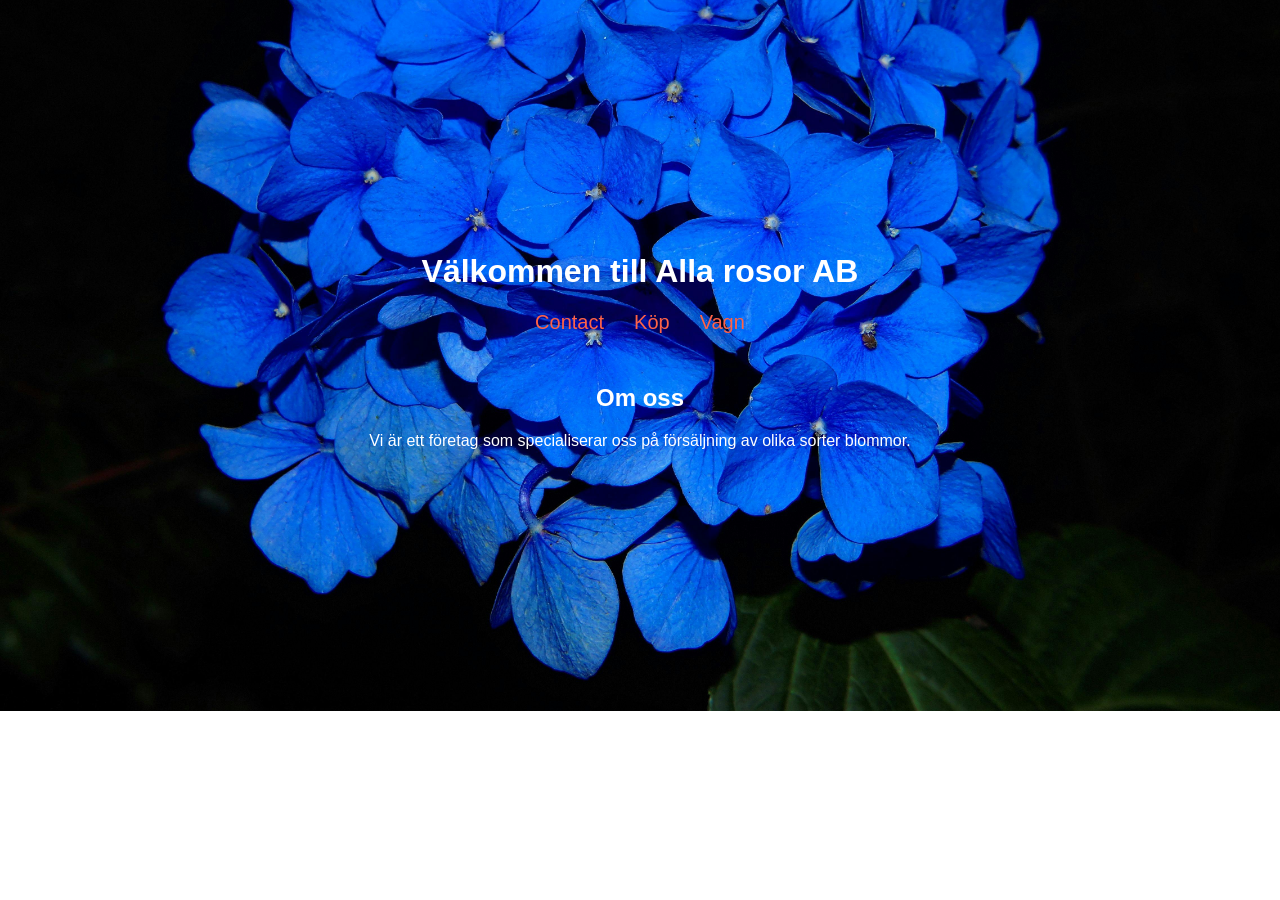
<file: index.html>
<!DOCTYPE html>
<html lang="sv">
<head>
    <meta charset="UTF-8">
    <title>Välkommen</title>
    <link rel="stylesheet" href="styles/style.css">
</head>
<body>
    <h1>Välkommen till Alla rosor AB</h1>
    <div class="nav-links">
        <a href="contact.html" style="color: tomato;">Contact</a>
        <a href="kop.html" style="color: tomato;">Köp</a>
        <a href="vagn.html" style="color: tomato;">Vagn</a>
    </div>
    <h2>Om oss</h2>
    <p>Vi är ett företag som specialiserar oss på försäljning av olika sorter blommor.</p>
</body>
</html>
</file>
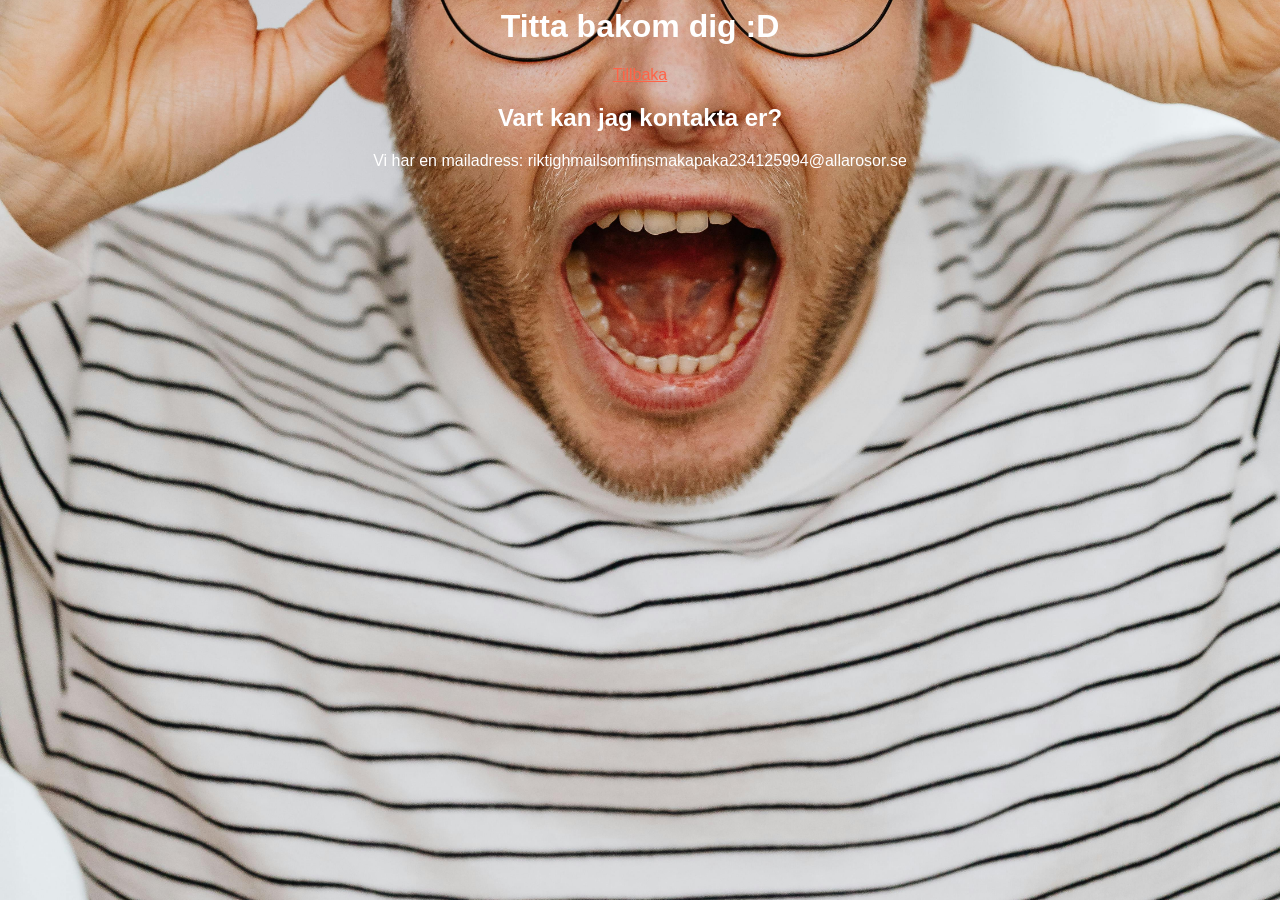
<file: contact.html>
<!DOCTYPE html>
<html lang="sv">
<head>
    <meta charset="UTF-8">
    <title>HEYYYY</title>
    <link rel="stylesheet" href="styles/contact.css">
</head>
<body>

    <h1>Titta bakom dig :D</h1>
    <p><a href="index.html" style="color: tomato;">Tillbaka</a></p>
    <h2>Vart kan jag kontakta er?</h2>
    <p>Vi har en mailadress: <a href="mailto:riktighmailsomfinsmakapaka234125994@allarosor.se" style="color: tomato;"></a>riktighmailsomfinsmakapaka234125994@allarosor.se</a></p>

</body>
</html>
</file>
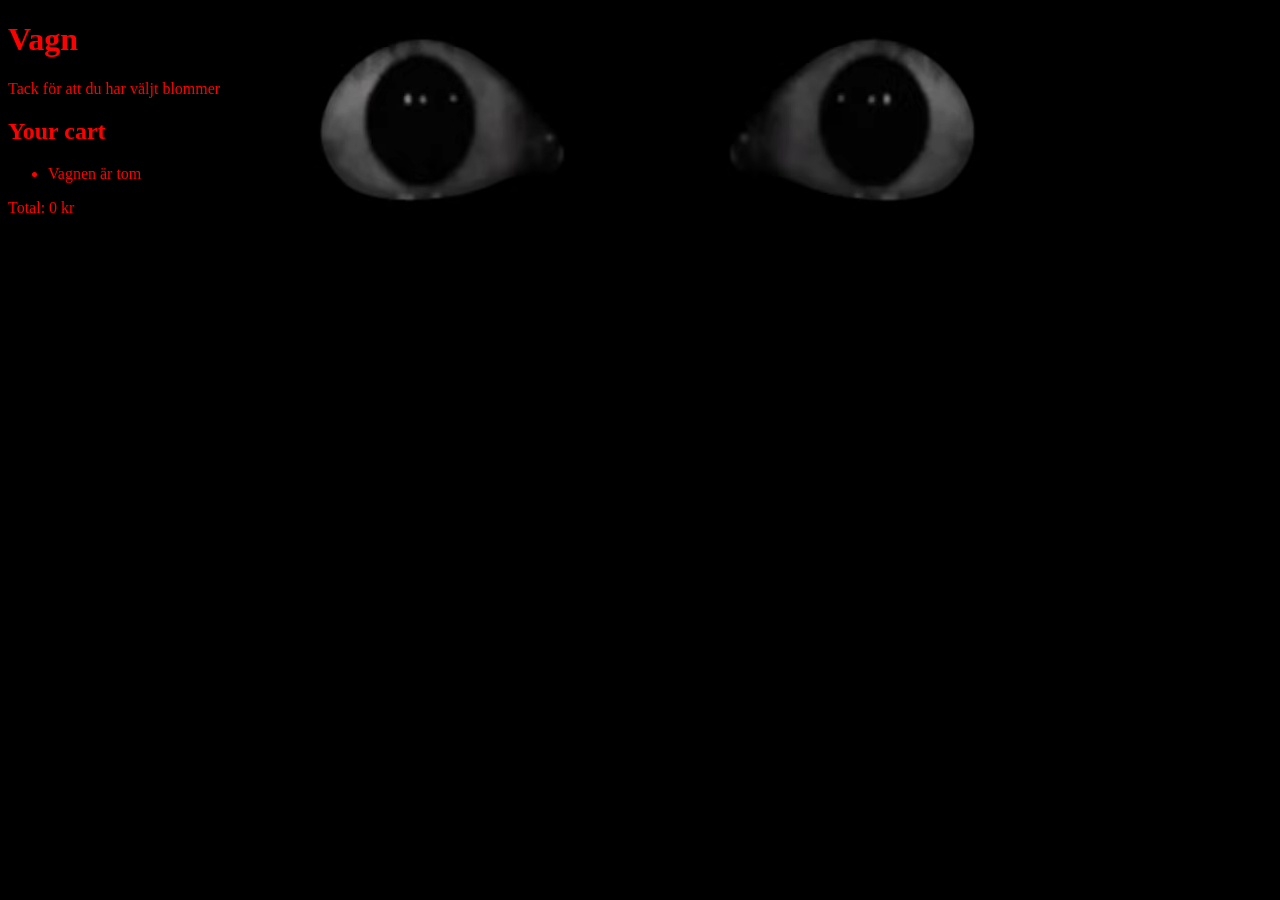
<file: vagn.html>
<!DOCTYPE html>
<html lang="sv">
<head>
    <meta charset="UTF-8">
    <title>Vagn</title>
    <link rel="stylesheet" href="styles/vagn.css">
</head>
<body>
    <div class="container">
    <h1>Vagn</h1>
    <p>Tack för att du har väljt blommer</p>
        <h2>Your cart</h2>
<ul id="cartItems"></ul>
<p id="total"></p>
    </div>

<script>
document.addEventListener('DOMContentLoaded', function() {
    const cart = JSON.parse(sessionStorage.getItem('cart')) || [];
    const list = document.getElementById('cartItems');
    const totalEl = document.getElementById('total');
    let total = 0;

    if (!list || !totalEl) return;

    if (cart.length === 0) {
        list.innerHTML = '<li>Vagnen är tom</li>';
    } else {
        cart.forEach(item => {
            const li = document.createElement('li');
            li.textContent = (item.name ? item.name + ' - ' : '') + (item.price != null ? item.price + ' kr' : '');
            list.appendChild(li);
            total += Number(item.price) || 0;
        });
    }

    totalEl.textContent = 'Total: ' + total + ' kr';
});
</script>

</body>
</html>
</file>
<file: styles/style.css>
body {
    background-image: url('rose.jpg');
    background-size: cover;
    background-repeat: no-repeat;
    background-position: center;
}
h1 {
    color: white;
    text-align: center;
    margin-top: 20%;
    font-family:Impact, Haettenschweiler, 'Arial Narrow Bold', sans-serif;
}

h2 {
    color: white;
    text-align: center;
    font-family: Arial, sans-serif;
}

p {
    color: white;
    text-align: center;
    font-family: Arial, sans-serif;
}

.nav-links {
    display: flex;
    justify-content: center;
    margin-bottom: 50px;
    align-items: center;
}

.nav-links a {
    color: tomato;
    margin: 0 15px;
    text-decoration: none;
    font-size: 20px;
    font-family: Arial, sans-serif;
}
</file>
<file: styles/contact.css>
body {
    background-image: url('konrad.jpg');
    background-size: cover;
    background-repeat: no-repeat;
    background-position: center;
}
h1 {
    color: white;
    text-align: center;
    margin-top: 0%;
    font-family: Arial, sans-serif;
}

h2 {
    color: white;
    text-align: center;
    font-family: Arial, sans-serif;
}

p {
    color: white;
    text-align: center;
    font-family: Arial, sans-serif;
}
</file>
<file: styles/vagn.css>
body { 
    background-image: url('stare.png');
    background-size: cover;
    background-repeat: no-repeat;
    background-position: center;
    background-color: black;
}

.container {
    color: red;
}
</file>
